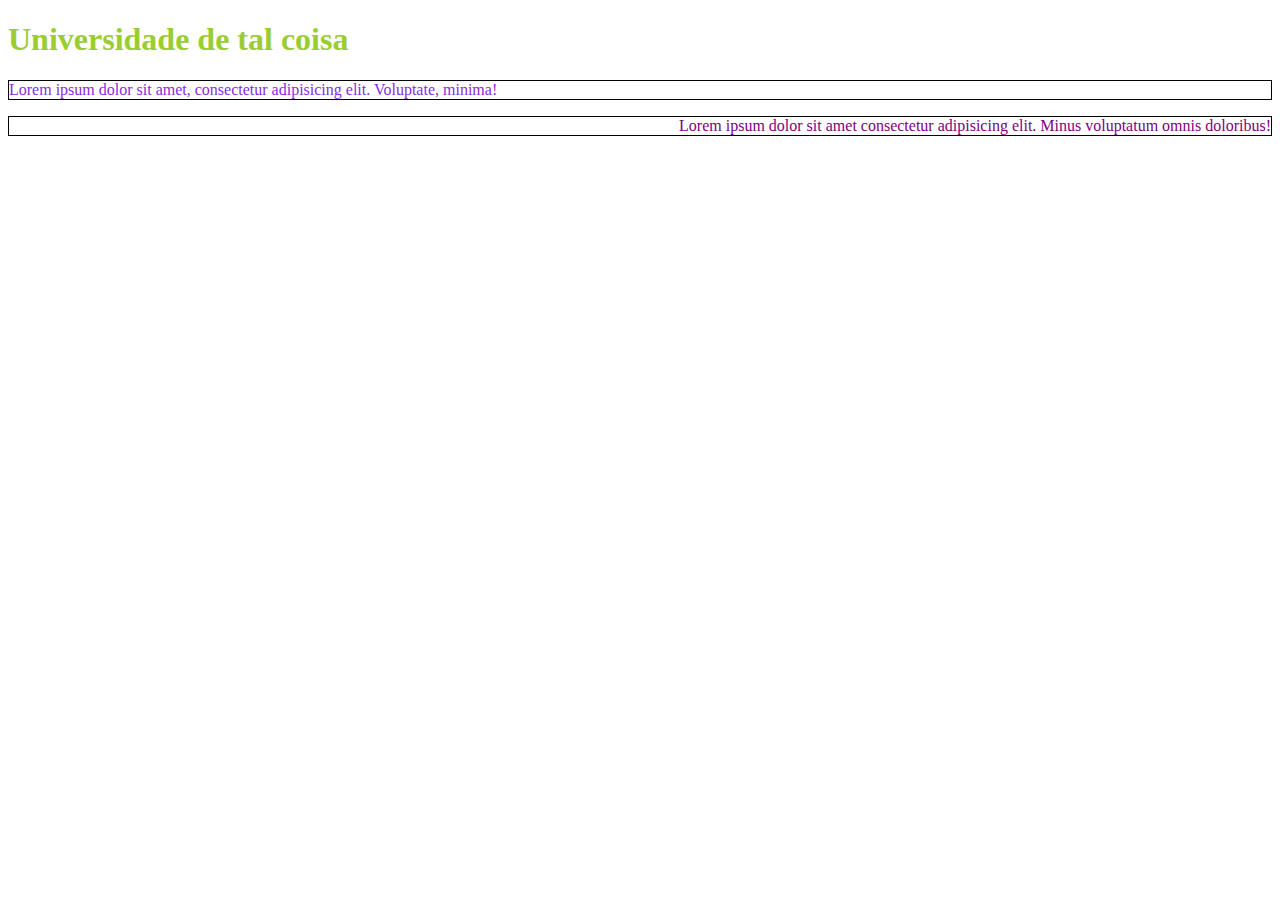
<file: A1/A1_2/html/index.html>
<!DOCTYPE html>
<html lang="pt-BR">
<!-- Page for a false university -->
<head>
    <meta charset="UTF-8">
    <meta name="viewport" content="width=device-width, initial-scale=1.0">
    <link rel="stylesheet" href="../css/styles.css">
    <title>Universidade de tal coisa</title>



</head>
<body>
    <h1>
        Universidade de tal coisa
    </h1>
    <p>
        Lorem ipsum dolor sit amet, consectetur adipisicing elit. Voluptate, minima!
    </p>
    <p id="secondp">
        Lorem ipsum dolor sit amet consectetur adipisicing elit. Minus voluptatum omnis doloribus!
    </p>
    
</body>
</html>
</file>
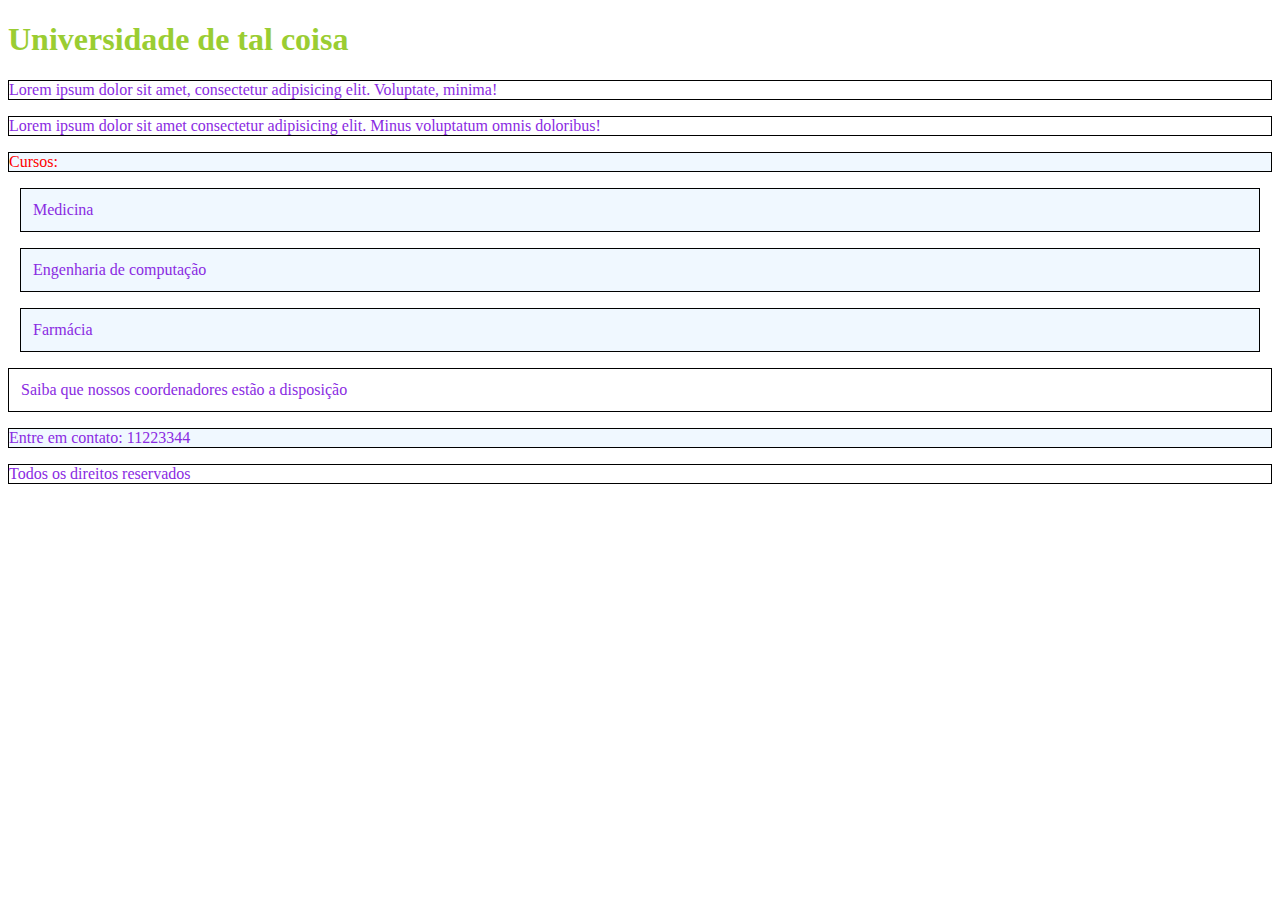
<file: A2/A2_1/html/index.html>
<!DOCTYPE html>
<html lang="pt-BR">
<!-- Page for a false university -->
<head>
    <meta charset="UTF-8">
    <meta name="viewport" content="width=device-width, initial-scale=1.0">
    <link rel="stylesheet" href="../css/styles.css">
    <title>Universidade de tal coisa</title>
    
    
    
</head>
<body>
    <h1>
        Universidade de tal coisa
    </h1>
    <p>
        Lorem ipsum dolor sit amet, consectetur adipisicing elit. Voluptate, minima!
    </p>
    <p>
        Lorem ipsum dolor sit amet consectetur adipisicing elit. Minus voluptatum omnis doloribus!
    </p>
    

    <p class="novo-curso">Cursos:</p>
    <article>
        <p class="curso">Medicina</p>
        <p class="curso">Engenharia de computação</p>
        <p class="curso">Farmácia</p>
        <section>
            <p class="coordenadores">Saiba que nossos coordenadores estão a disposição</p>  
        </section>
    </article>

    <p id="contato" class="final-pagina">Entre em contato: 11223344</p>
    <p id="rodape" class="final-pagina">Todos os direitos reservados</p>

</body>
</html>
</file>
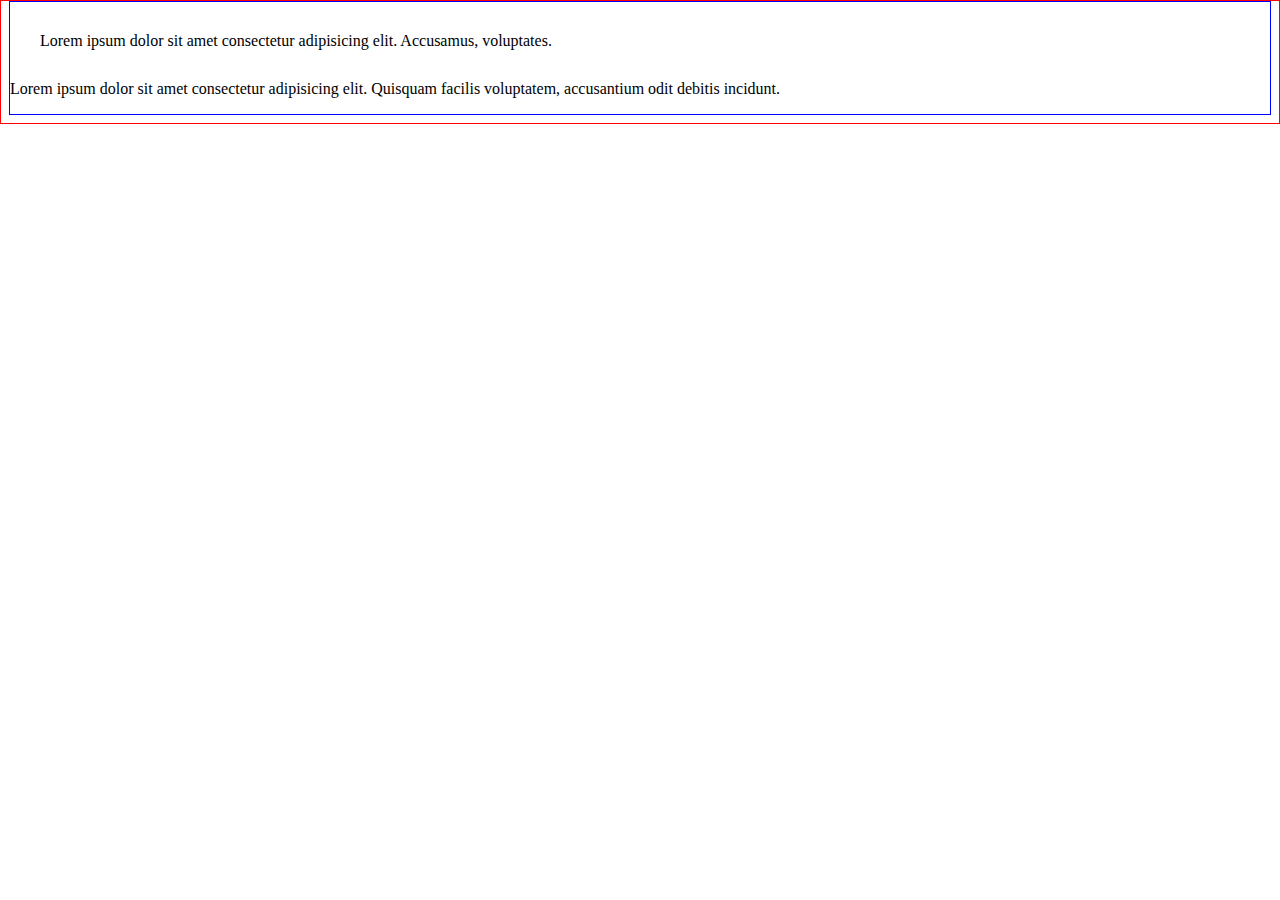
<file: A3/html/exemplo_margem.html>
<!DOCTYPE html>
<html lang="pt-BR">
<head>
    <meta charset="UTF-8">
    <meta http-equiv="X-UA-Compatible" content="IE=edge">
    <meta name="viewport" content="width=device-width, initial-scale=1.0">
    <title>Exemplo Margem</title>
    <style>
        .primeira{
            margin: 30px;
        }
        body{
            border: 1px solid blue;
            margin-top: 0;
        }
        html{
            border: 1px solid red;  
        }

    </style>
</head>
<body>
    <article>
        <p class="primeira">Lorem ipsum dolor sit amet consectetur adipisicing elit. Accusamus, voluptates.</p>
        <p>Lorem ipsum dolor sit amet consectetur adipisicing elit. Quisquam facilis voluptatem, accusantium odit debitis incidunt.</p>
    </article>
    
</body>
</html>
</file>
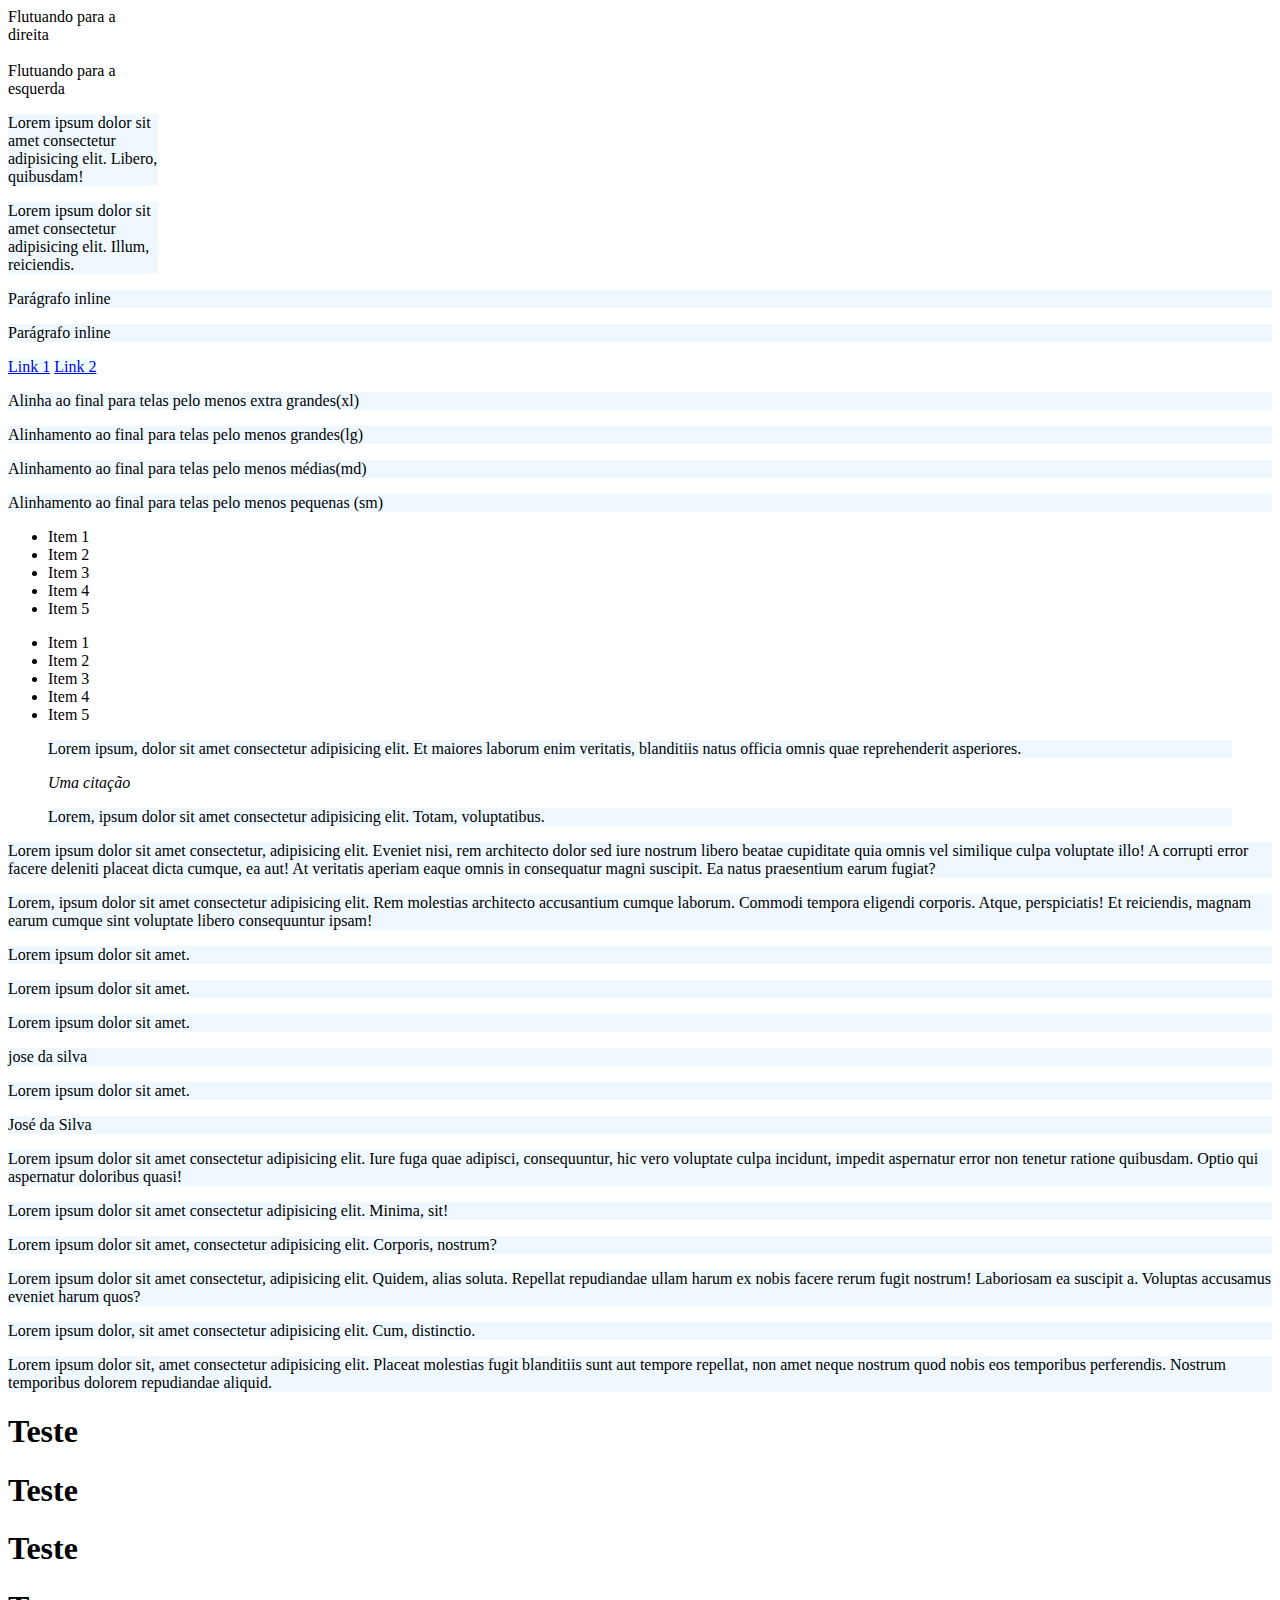
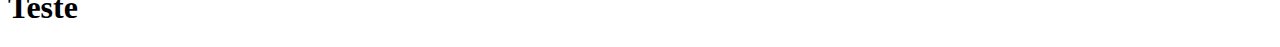
<file: A3/html/parte1.html>
<!doctype html>
<html lang="en">

<head>
  <!-- Required meta tags -->
  <meta charset="utf-8">
  <meta name="viewport" content="width=device-width, initial-scale=1">

  <!-- Bootstrap CSS -->
  <link href="https://cdn.jsdelivr.net/npm/bootstrap@5.0.0-beta2/dist/css/bootstrap.min.css" rel="stylesheet"
    integrity="sha384-BmbxuPwQa2lc/FVzBcNJ7UAyJxM6wuqIj61tLrc4wSX0szH/Ev+nYRRuWlolflfl" crossorigin="anonymous">

  <title>Hello, world!</title>
  <style>
    p{
      background-color: aliceblue;
    }
    a{
      background-color: azure;
    }
    div{
      width: 150px;
    }
  </style>
</head>

<body>
  <div class="float-end">Flutuando para a direita</div>
  <br>
  <div class="float-start">Flutuando para a esquerda</div>



  <div class="d-inline-block">
    <p >Lorem ipsum dolor sit amet consectetur adipisicing elit. Libero, quibusdam!</p>
  </div>
  <div class="d-inline-block">
    <p>Lorem ipsum dolor sit amet consectetur adipisicing elit. Illum, reiciendis.</p>
  </div>

  <p class="d-inline">Parágrafo inline</p>
  <p class="d-inline">Parágrafo inline</p>

  <a href="#" class="d-block">Link 1</a>
  <a href="#" class="d-block">Link 2</a>


  <p class="text-xl-end">Alinha ao final para telas pelo menos extra grandes(xl)</p>
  <p class="text-lg-end">Alinhamento ao final para telas pelo menos grandes(lg)</p>
  <p class="text-md-end">Alinhamento ao final para telas pelo menos médias(md)</p>
  <p class="text-sm-end">Alinhamento ao final para telas pelo menos pequenas (sm)</p>


  <!-- ul.list-inline>li.list-inline-item{Item $}*5   -->
  <ul class="list-inline">
    <li class="list-inline-item">Item 1</li>
    <li class="list-inline-item">Item 2</li>
    <li class="list-inline-item">Item 3</li>
    <li class="list-inline-item">Item 4</li>
    <li class="list-inline-item">Item 5</li>
  </ul>

  <ul class="list-unstyled">
    <li>Item 1</li>
    <li>Item 2</li>
    <li>Item 3</li>
    <li>Item 4</li>
    <li>Item 5</li>
  </ul>


  <blockquote class="blockquote">
    <p>
      Lorem ipsum, dolor sit amet consectetur adipisicing elit. Et maiores laborum enim veritatis, blanditiis natus officia omnis quae reprehenderit asperiores.
    </p>
    <footer class="blockquote-footer">
      <cite title="Citação">Uma citação</cite>
    </footer>
  </blockquote>

  <blockquote class="blockquote">
    <p>Lorem, ipsum dolor sit amet consectetur adipisicing elit. Totam, voluptatibus.</p>
  </blockquote>


  <p class="text-justify">Lorem ipsum dolor sit amet consectetur, adipisicing elit. Eveniet nisi, rem architecto dolor sed iure nostrum libero beatae cupiditate quia omnis vel similique culpa voluptate illo! A corrupti error facere deleniti placeat dicta cumque, ea aut! At veritatis aperiam eaque omnis in consequatur magni suscipit. Ea natus praesentium earum fugiat?</p>

  <p class="text-truncate">Lorem, ipsum dolor sit amet consectetur adipisicing elit. Rem molestias architecto accusantium cumque laborum. Commodi tempora eligendi corporis. Atque, perspiciatis! Et reiciendis, magnam earum cumque sint voluptate libero consequuntur ipsam!</p>
  <p class="text-end">Lorem ipsum dolor sit amet.</p>
  
  <p class="text-center">Lorem ipsum dolor sit amet.</p>

  <p class="text-start">Lorem ipsum dolor sit amet.</p>

  <p class="text-capitalize">jose da silva</p>

  <p class="text-uppercase">Lorem ipsum dolor sit amet.</p>

  <p class="text-lowercase">José da Silva</p>

  <p class="fst-italic">Lorem ipsum dolor sit amet consectetur adipisicing elit. Iure fuga quae adipisci, consequuntur, hic vero voluptate culpa incidunt, impedit aspernatur error non tenetur ratione quibusdam. Optio qui aspernatur doloribus quasi!</p>

  <p class="fw-light">Lorem ipsum dolor sit amet consectetur adipisicing elit. Minima, sit!</p>

  <p class="fw-normal">Lorem ipsum dolor sit amet, consectetur adipisicing elit. Corporis, nostrum?</p>

  <p class="fw-bold">Lorem ipsum dolor sit amet consectetur, adipisicing elit. Quidem, alias soluta. Repellat repudiandae ullam harum ex nobis facere rerum fugit nostrum! Laboriosam ea suscipit a. Voluptas accusamus eveniet harum quos?</p>
  <!-- versão 4.x
  <p class="font-weight-bold">Lorem ipsum dolor sit amet consectetur adipisicing elit. Odio, voluptate.</p> -->

  <p class="text-monospace">Lorem ipsum dolor, sit amet consectetur adipisicing elit. Cum, distinctio.</p>

  <p class="lead">Lorem ipsum dolor sit, amet consectetur adipisicing elit. Placeat molestias fugit blanditiis sunt aut tempore repellat, non amet neque nostrum quod nobis eos temporibus perferendis. Nostrum temporibus dolorem repudiandae aliquid.</p>

  <!-- h1.display-$*4{Teste} -->
  <h1 class="display-1">Teste</h1>
  <h1 class="display-2">Teste</h1>
  <h1 class="display-3">Teste</h1>
  <h1 class="display-4">Teste</h1>









  <!-- Optional JavaScript; choose one of the two! -->

  <!-- Option 1: Bootstrap Bundle with Popper -->
  <script src="https://cdn.jsdelivr.net/npm/bootstrap@5.0.0-beta2/dist/js/bootstrap.bundle.min.js"
    integrity="sha384-b5kHyXgcpbZJO/tY9Ul7kGkf1S0CWuKcCD38l8YkeH8z8QjE0GmW1gYU5S9FOnJ0"
    crossorigin="anonymous"></script>

  <!-- Option 2: Separate Popper and Bootstrap JS -->
  <!--
    <script src="https://cdn.jsdelivr.net/npm/@popperjs/core@2.6.0/dist/umd/popper.min.js" integrity="sha384-KsvD1yqQ1/1+IA7gi3P0tyJcT3vR+NdBTt13hSJ2lnve8agRGXTTyNaBYmCR/Nwi" crossorigin="anonymous"></script>
    <script src="https://cdn.jsdelivr.net/npm/bootstrap@5.0.0-beta2/dist/js/bootstrap.min.js" integrity="sha384-nsg8ua9HAw1y0W1btsyWgBklPnCUAFLuTMS2G72MMONqmOymq585AcH49TLBQObG" crossorigin="anonymous"></script>
    -->
</body>

</html>
</file>
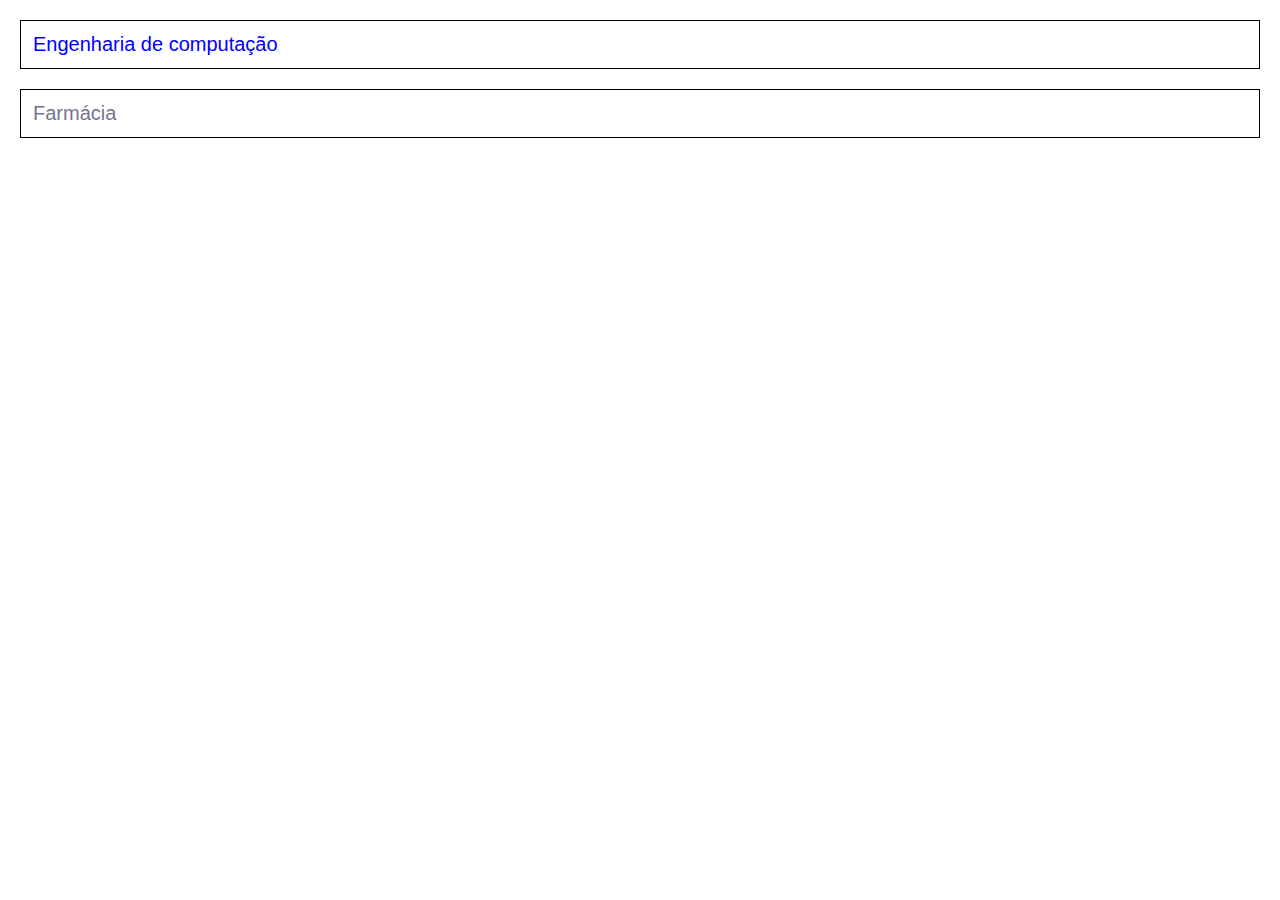
<file: A2/A2_1/html/exemplo_texto.html>
<!DOCTYPE html>
<html lang="pt-BR">

<head>
    <meta charset="UTF-8">
    <meta http-equiv="X-UA-Compatible" content="IE=edge">
    <meta name="viewport" content="width=device-width, initial-scale=1.0">
    <link rel="stylesheet" href="../css/styles.css">
    <title>Formatando texto</title>

    <style>
        .engenharia{
            color: #0000FF;
            font-family: Aria, sans-serif;
            font-size: 20px;
        }

        .farmacia{
            color: #737394;
            font-family: Cambria, sans-serif;
            font-size: 20px;
        }
    </style>

</head>

<body>
    <main>
        <article id="cursos">
            <p class="engenharia">Engenharia de computação</p>
            <p class="farmacia">Farmácia</p>
        </article>

    </main>
    
</body>

</html>
</file>
<file: A1/A1_2/css/styles.css>
/* Ctrl ; also works here, neat */

title {
    color: red;
    text-align: center;

}

h1 {
    color: yellowgreen  ;
}

p {
    color: blueviolet;
    border: solid 1px black;
    text-align: left;
}


#secondp {
    color: purple;
    border: solid 1px black;
    text-align: right;
}
</file>
<file: A2/A2_1/css/styles.css>
/* Ctrl ; also works here, neat */

title {
    color: red;
    text-align: center;

}

h1 {
    color: yellowgreen  ;
}

p {
    color: blueviolet;
    border: solid 1px black;
    text-align: left;
}


#secondp {
    color: purple;
    border: solid 1px black;
    text-align: right;
}

.curso, .novo-curso, #contato{
    background-color: aliceblue;
}

.novo-curso{
    color: red;
}

article p {
    padding: 12px;
}

#principal p.promocao{
    text-align: center;
}

body #principal article section p.coordenadores{
    text-align: center;
}

article > p{
    margin-left: 12px;
    margin-right: 12px;
}
</file>
